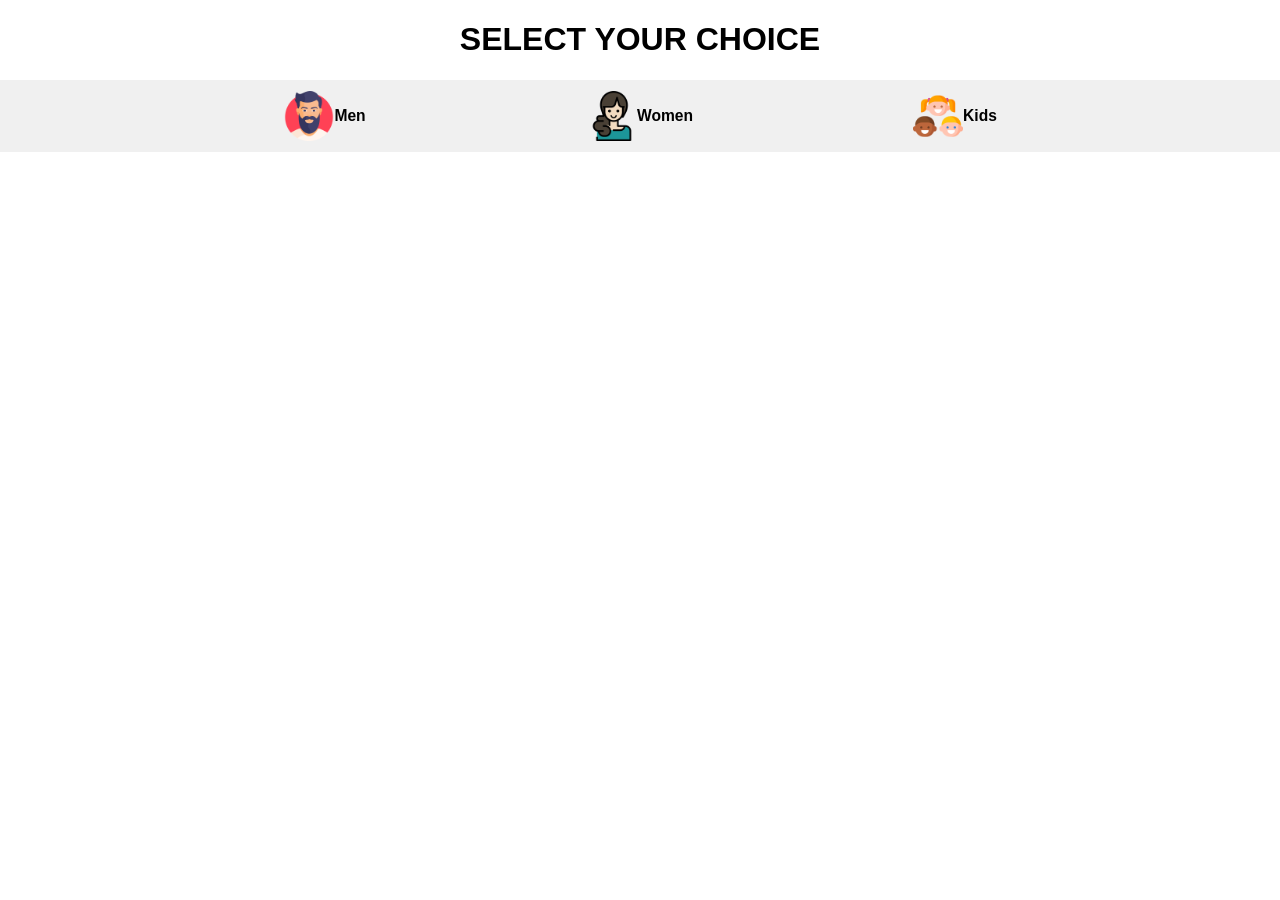
<file: index.html>
<!DOCTYPE html>
<html lang="en">
<head>
    <meta charset="UTF-8">
    <meta name="viewport" content="width=device-width, initial-scale=1.0">
    <title>Shopping Cart</title>
    <style>
        /* Base styles */
        body {
            font-family: Arial, sans-serif;
            margin: 0;
            padding: 0;
        }
        .cont {
            display: flex;
            justify-content: space-around;
            margin-bottom: 20px;
            padding: 10px;
            background-color: #f0f0f0;
        }
        button {
            background: none;
            border: none;
            cursor: pointer;
        }
        .cont button img {
            height: 50px;
            width: 50px;
        }
        .cont button h3 {
            margin: 0;
        }
        #productList {
            padding: 0 20px;
        }
        .product {
            margin-bottom: 20px;
            padding: 10px;
            border: 1px solid #ccc;
            border-radius: 5px;
        }

        /* Media Queries for responsiveness */
        @media screen and (max-width: 768px) {
            .cont {
                flex-direction: column;
                align-items: center;
            }
        }
    </style>
    <link rel="stylesheet" href="./style.css">
</head>
<body>
    <h1 style="text-align: center;">SELECT YOUR CHOICE</h1>
    <div class="cont">
        <button id="menBtn">
            <img src="./images/man.png" alt="">
            <h3>Men</h3>
        </button>
        <button id="womenBtn">
            <img src="./images/woman.png" alt="">
            <h3>Women</h3>
        </button>
        <button id="kidsBtn">
            <img src="./images/kids.png" alt="">
            <h3>Kids</h3>
        </button>
    </div>
    <div id="productList"></div>

    <script src="./01.js"></script>
</body>
</html>
</file>
<file: style.css>
.cont{
    display: flex;
    justify-content: center;
    align-items: center;
    /* border: solid 2px; */
}
.cont button{
    width: 25%;
    height: 30%;
    
}
#productList{
    
    margin: 10px;
    display: flex;
    justify-content: center;
    align-items: center;
}
.p1{
 margin: 10px;
}
#menBtn,#womenBtn,#kidsBtn{
    display: flex;
    justify-content:center;
    align-items: center;
}
.b1{
    margin-left: 30px;
    border-radius: 20px;
    color: white;
    height: 35px;
    width: 80%;
    background-color:black;
}


@media screen and (max-width: 767px) {
    .cont {
        flex-direction: column;
        align-items: center;
    }
    .cont button {
        width: 80%; 
    }
    #productList {
        padding: 0; 
    }
}

@media screen and (min-width: 768px) and (max-width: 1024px) {
    .cont button {
        width: 40%; 
    }
}

@media screen and (min-width: 1025px) {
    .cont button {
        width: 25%; 
    }
}
</file>
